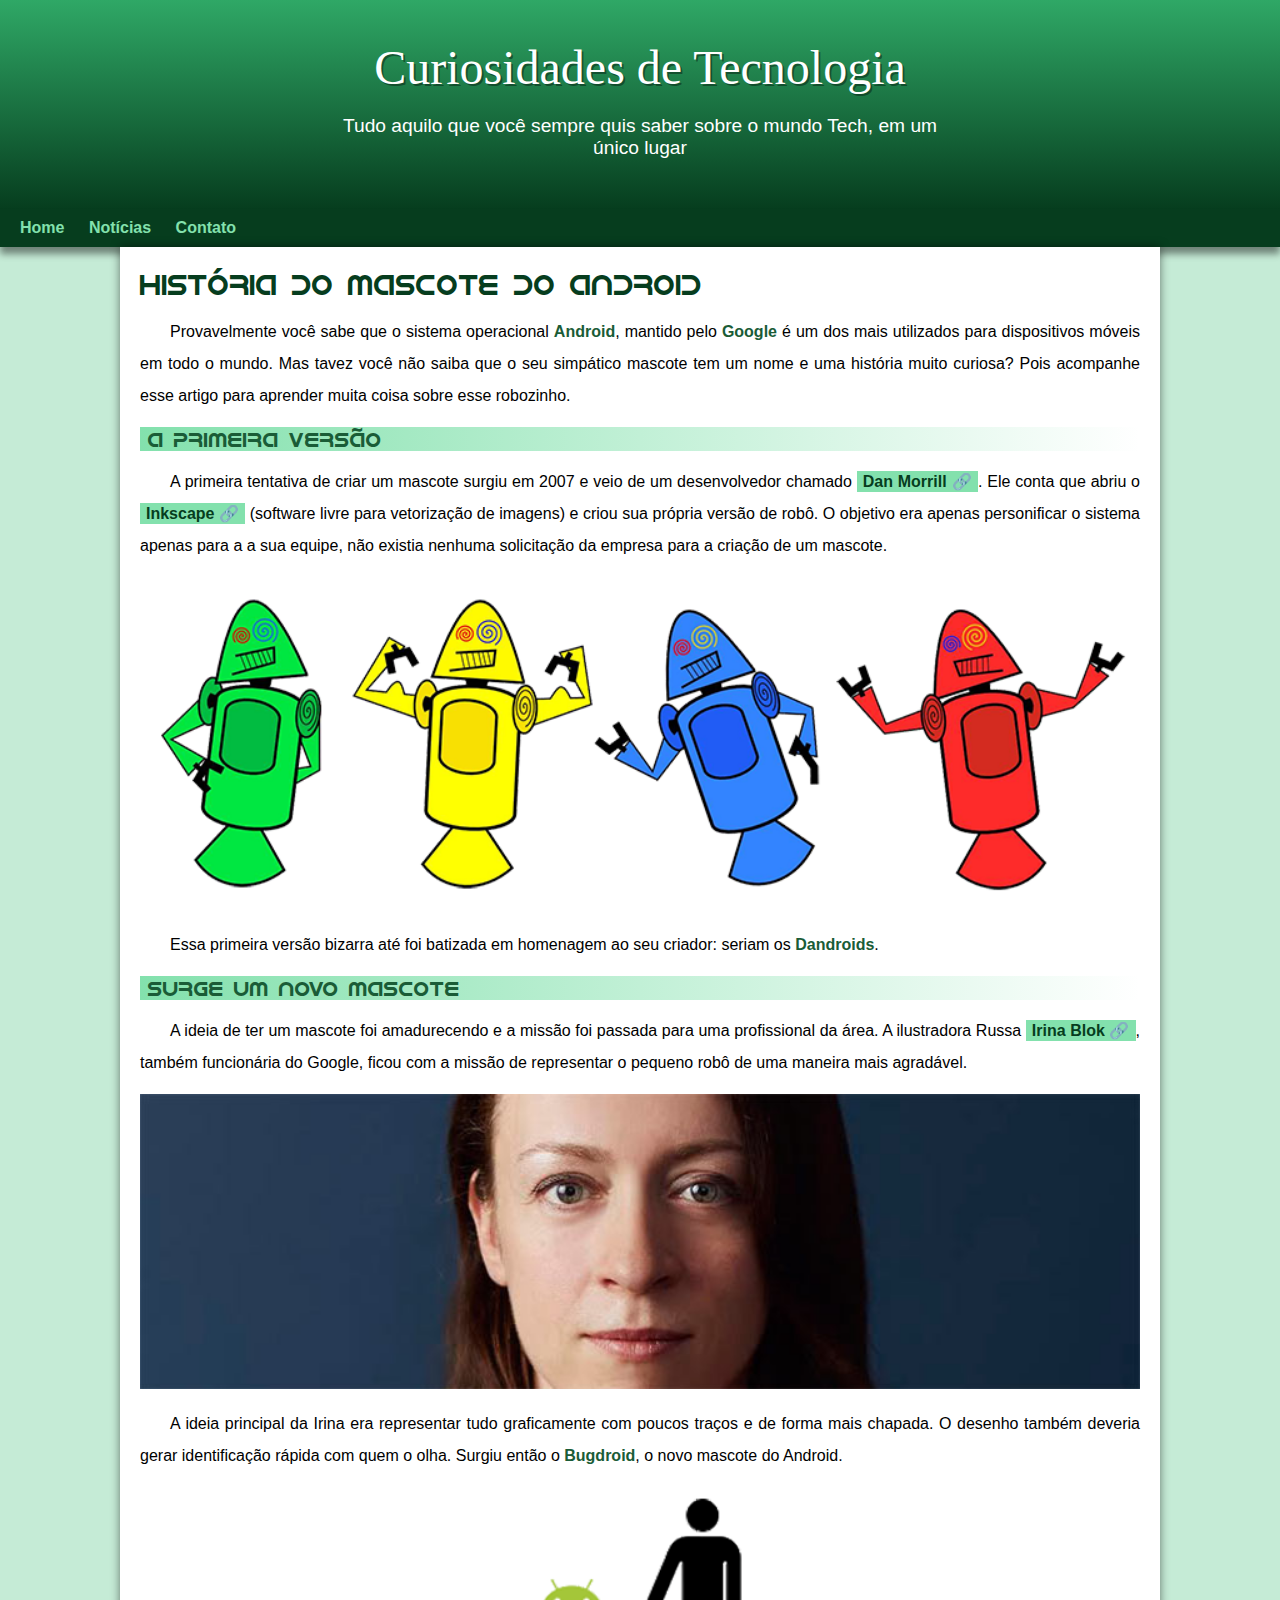
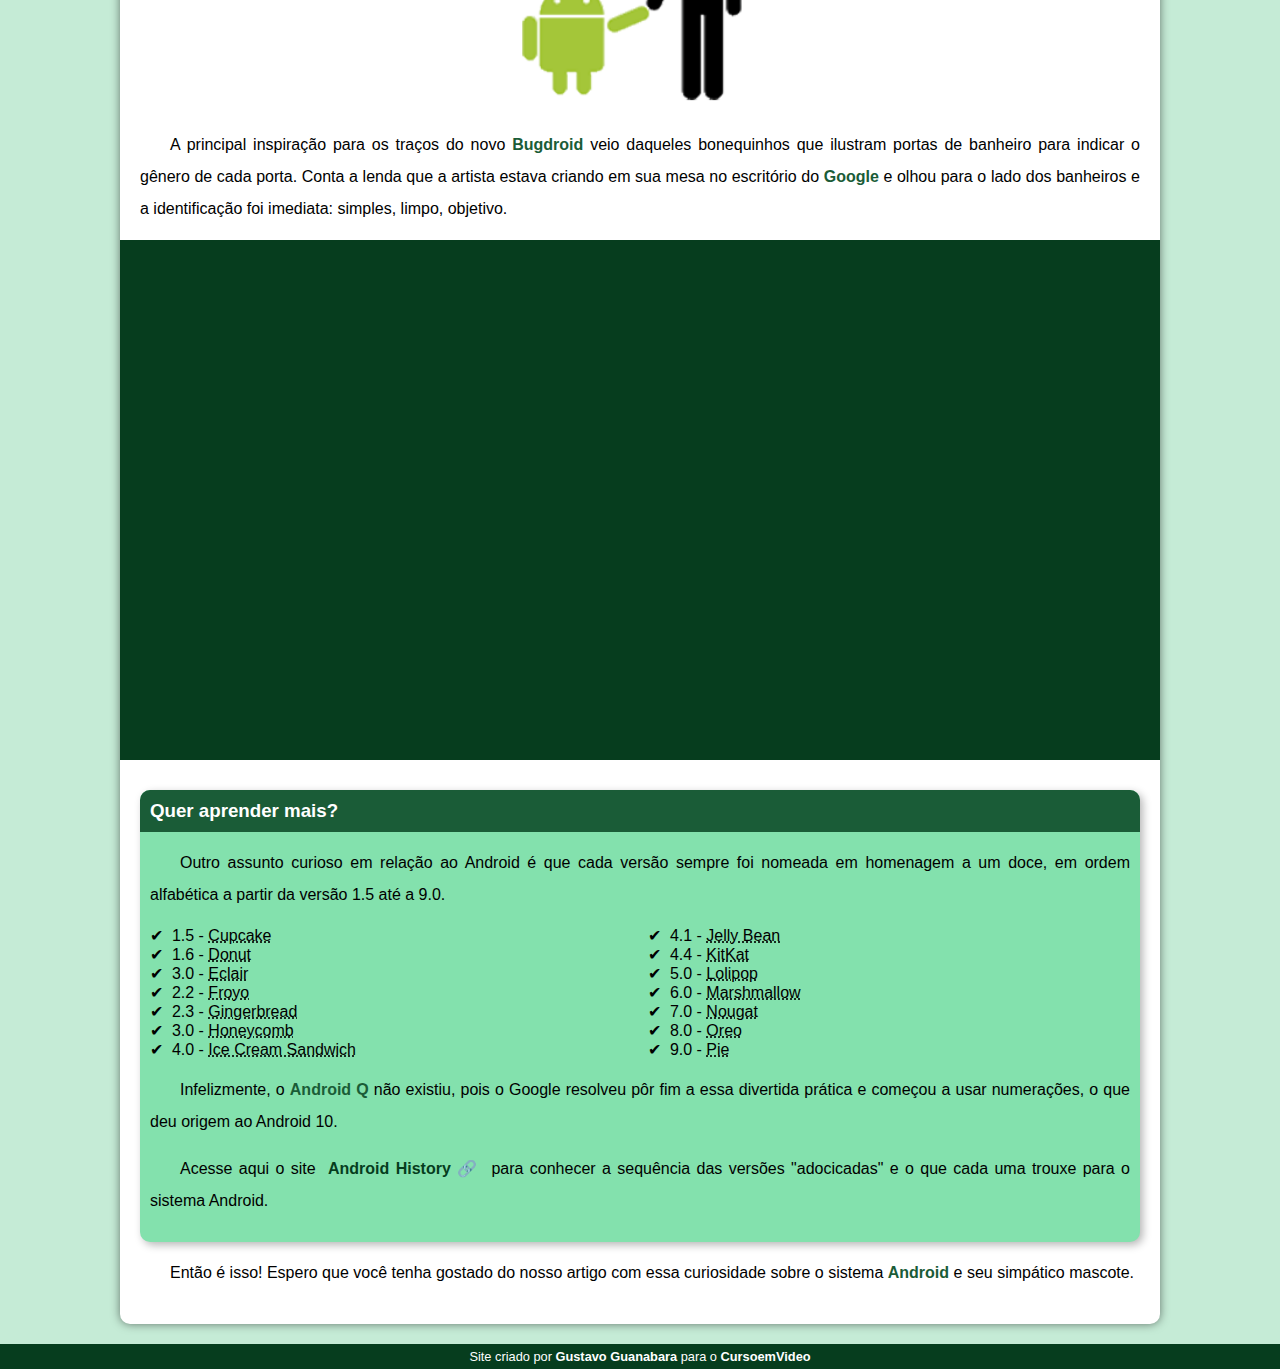
<file: index.html>
<!DOCTYPE html>
<html lang="pt-br">
<head>
    <meta charset="UTF-8">
    <meta http-equiv="X-UA-Compatible" content="IE=edge">
    <meta name="viewport" content="width=device-width, initial-scale=1.0">
    <title>Desafio 010</title>
    <link rel="shortcut icon" href="imagens/favicon.ico" type="image/x-icon">
    <link rel="stylesheet" href="estilo/style.css">
</head>
<body>
    <header>
        <h1>Curiosidades de Tecnologia</h1>
        <p>Tudo aquilo que você sempre quis saber sobre o mundo Tech, em um único lugar</p>
    </header>
    <nav>
        <a href="#">Home</a>
        <a href="#">Notícias</a>
        <a href="#">Contato</a>
    </nav>
    <main>
        <article>
            <h1>História do Mascote do Android</h1>

            <p>Provavelmente você sabe que o sistema operacional <strong>Android</strong>, mantido pelo <strong>Google</strong> é um dos mais utilizados para dispositivos móveis em todo o mundo. Mas tavez você não saiba que o seu simpático mascote tem um nome e uma história muito curiosa? Pois acompanhe esse artigo para aprender muita coisa sobre esse robozinho.</p>

            <h2>A primeira versão</h2>

            <p>A primeira tentativa de criar um mascote surgiu em 2007 e veio de um desenvolvedor chamado <a href="https://androidcommunity.com/dan-morrill-shows-us-the-android-mascot-that-almost-was-20130103/" target="_blank" class="externo">Dan Morrill</a>. Ele conta que abriu o <a href="https://inkscape.org/pt-br/" target="_blank" class="externo">Inkscape</a> (software livre para vetorização de imagens) e criou sua própria versão de robô. O objetivo era apenas personificar o sistema apenas para a a sua equipe, não existia nenhuma solicitação da empresa para a criação de um mascote.</p>

            <picture>
                <source media="(max-width: 670px)" srcset="imagens/dan-droids-pq.png">
                <img src="imagens/dan-droids.png" alt="Primeiro mascote do Android">
            </picture>

            <p>Essa primeira versão bizarra até foi batizada em homenagem ao seu criador: seriam os <strong>Dandroids</strong>.</p>

            <h2>Surge um novo mascote</h2>

            <p>A ideia de ter um mascote foi amadurecendo e a missão foi passada para uma profissional da área. A ilustradora Russa <a href="https://www.irinablok.com/android" target="_blank" class="externo">Irina Blok</a>, também funcionária do Google, ficou com a missão de representar o pequeno robô de uma maneira mais agradável.</p>

            <picture>
                <source media="(max-width:670px )" srcset="imagens/irina-blok-pq.jpg">
                <img src="imagens/irina-blok.jpg" alt="Irina Blok, criadora do Bugdroid">
            </picture>

            <p>A ideia principal da Irina era representar tudo graficamente com poucos traços e de forma mais chapada. O desenho também deveria gerar identificação rápida com quem o olha. Surgiu então o <strong>Bugdroid</strong>, o novo mascote do Android.</p>

            <img src="imagens/bugdroid.png" class="pequena" alt="Bugdroid">

            <p>A principal inspiração para os traços do novo <strong>Bugdroid</strong> veio daqueles bonequinhos que ilustram portas de banheiro para indicar o gênero de cada porta. Conta a lenda que a artista estava criando em sua mesa no escritório do <strong>Google</strong> e olhou para o lado dos banheiros e a identificação foi imediata: simples, limpo, objetivo.</p>

            <div class="video"><iframe width="560" height="315" src="https://www.youtube.com/embed/l2UDgpLz20M" title="YouTube video player" frameborder="0" allow="accelerometer; autoplay; clipboard-write; encrypted-media; gyroscope; picture-in-picture; web-share" allowfullscreen></iframe></div>
            
            <aside>
                <h3>Quer aprender mais?</h3>

                <p>Outro assunto curioso em relação ao Android é que cada versão sempre foi nomeada em homenagem a um doce, em ordem alfabética a partir da versão 1.5 até a 9.0.</p>

                <ul>
                    <li>1.5 - <abbr title="Bolo de Copo">Cupcake</abbr></li>
                    <li>1.6 - <abbr title="Rosquinha">Donut</abbr></li>
                    <li>3.0 - <abbr title="Bomba">Eclair</abbr></li>
                    <li>2.2 - <abbr title="Iogurte Congelado">Froyo</abbr></li>
                    <li>2.3 - <abbr title="Biscoito de Gengibre">Gingerbread</abbr></li>
                    <li>3.0 - <abbr title="Favo de Mel">Honeycomb</abbr></li>
                    <li>4.0 - <abbr title="Sanduiche de Sorvete">Ice Cream Sandwich</abbr></li>
                    <li>4.1 - <abbr title="Jujuba">Jelly Bean</abbr></li>
                    <li>4.4 - <abbr title="KitKat">KitKat</abbr></li>
                    <li>5.0 - <abbr title="Pirulito">Lolipop</abbr></li>
                    <li>6.0 - <abbr title="Marshmallow">Marshmallow</abbr></li>
                    <li>7.0 - <abbr title="Torrone">Nougat</abbr></li>
                    <li>8.0 - <abbr title="Oreo">Oreo</abbr></li>
                    <li>9.0 - <abbr title="Torta">Pie</abbr></li>
                    
                </ul>
                   
                <p>Infelizmente, o <strong>Android Q</strong> não existiu, pois o Google resolveu pôr fim a essa divertida prática e começou a usar numerações, o que deu origem ao Android 10.</p>

                <p>Acesse aqui o site <a href="https://www.android.com/intl/en_uk/history/#/donut" target="_blank" class="externo">Android History</a> para conhecer a sequência das versões "adocicadas" e o que cada uma trouxe para o sistema Android.</p>
            </aside>
            
            <p>Então é isso! Espero que você tenha gostado do nosso artigo com essa curiosidade sobre o sistema <strong>Android</strong> e seu simpático mascote.</p>
        </article>
    </main>
    <footer>
        <p>Site criado por <a href="https://gustavoguanabara.github.io/" target="_blank" >Gustavo Guanabara</a> para o <a href="youtube.com/cursoemvideo" target="_blank">CursoemVideo</a></p>
    </footer>
</body>
</html>
</file>
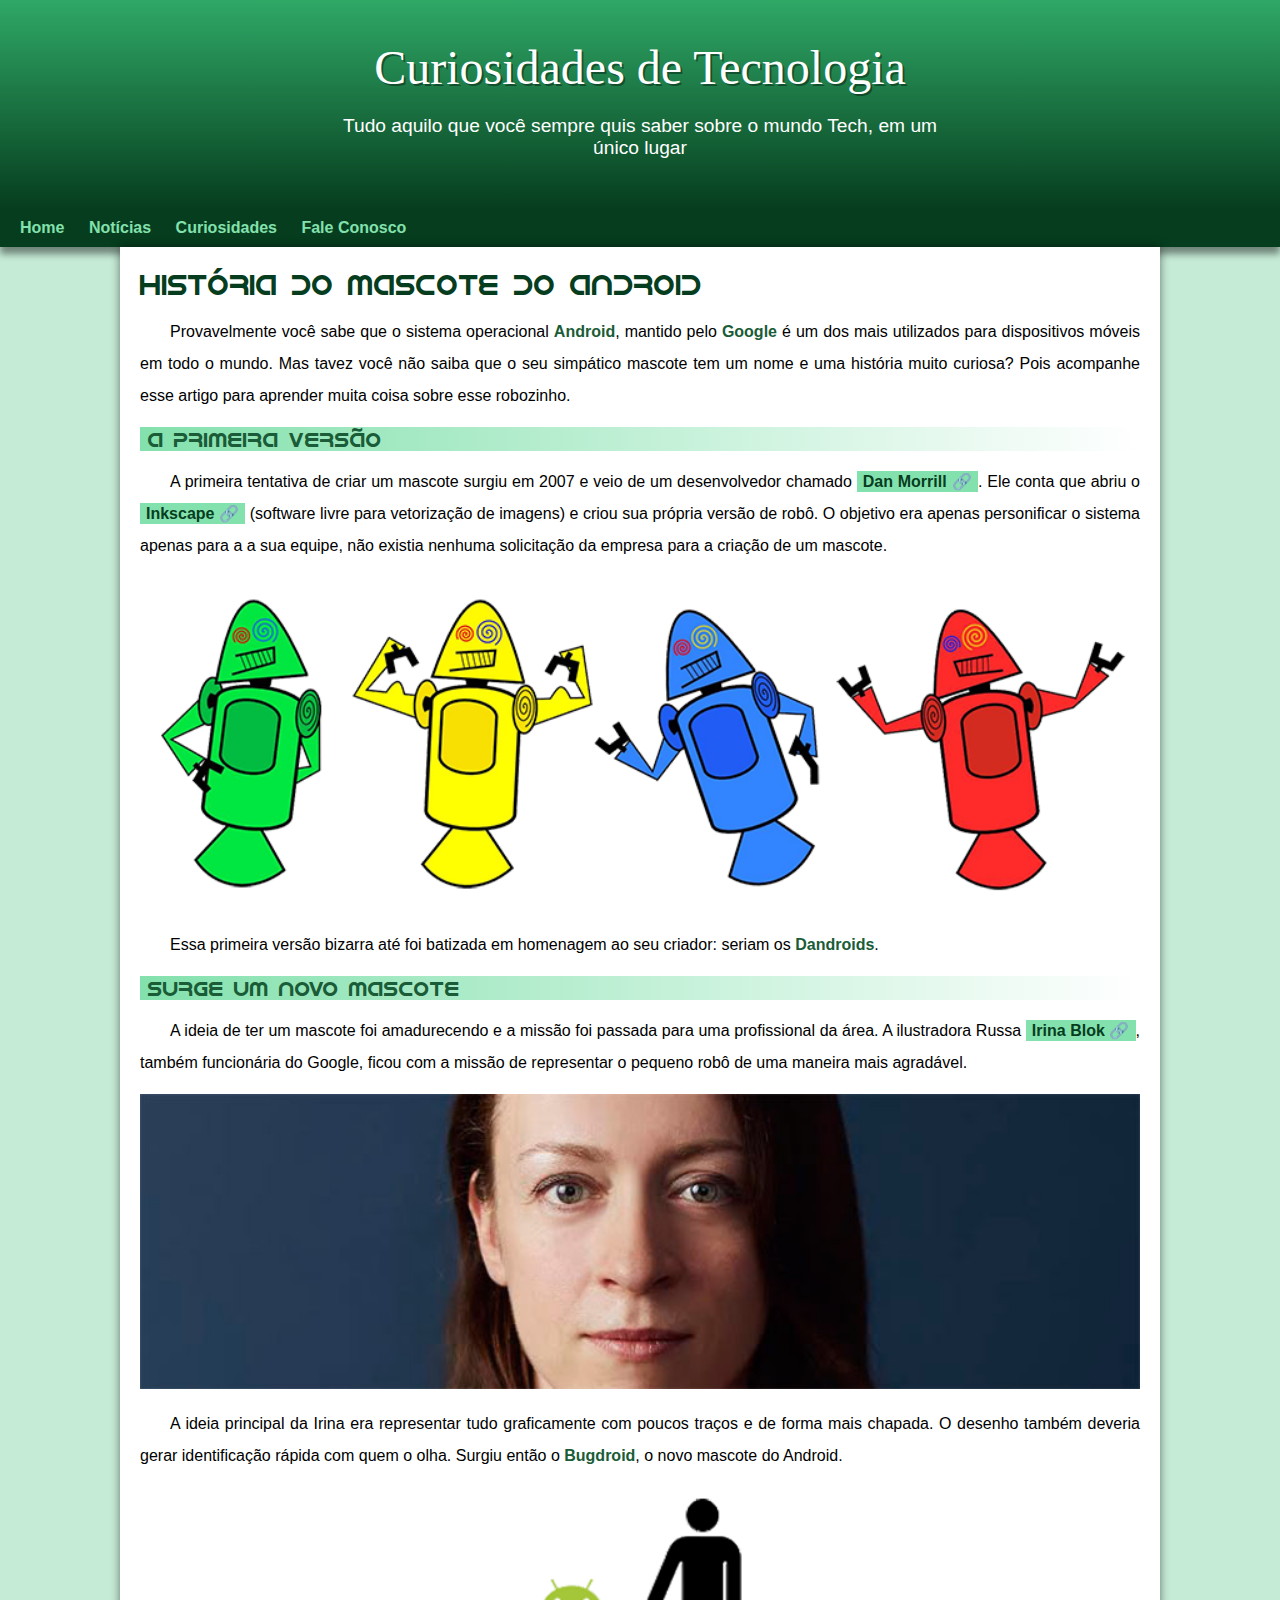
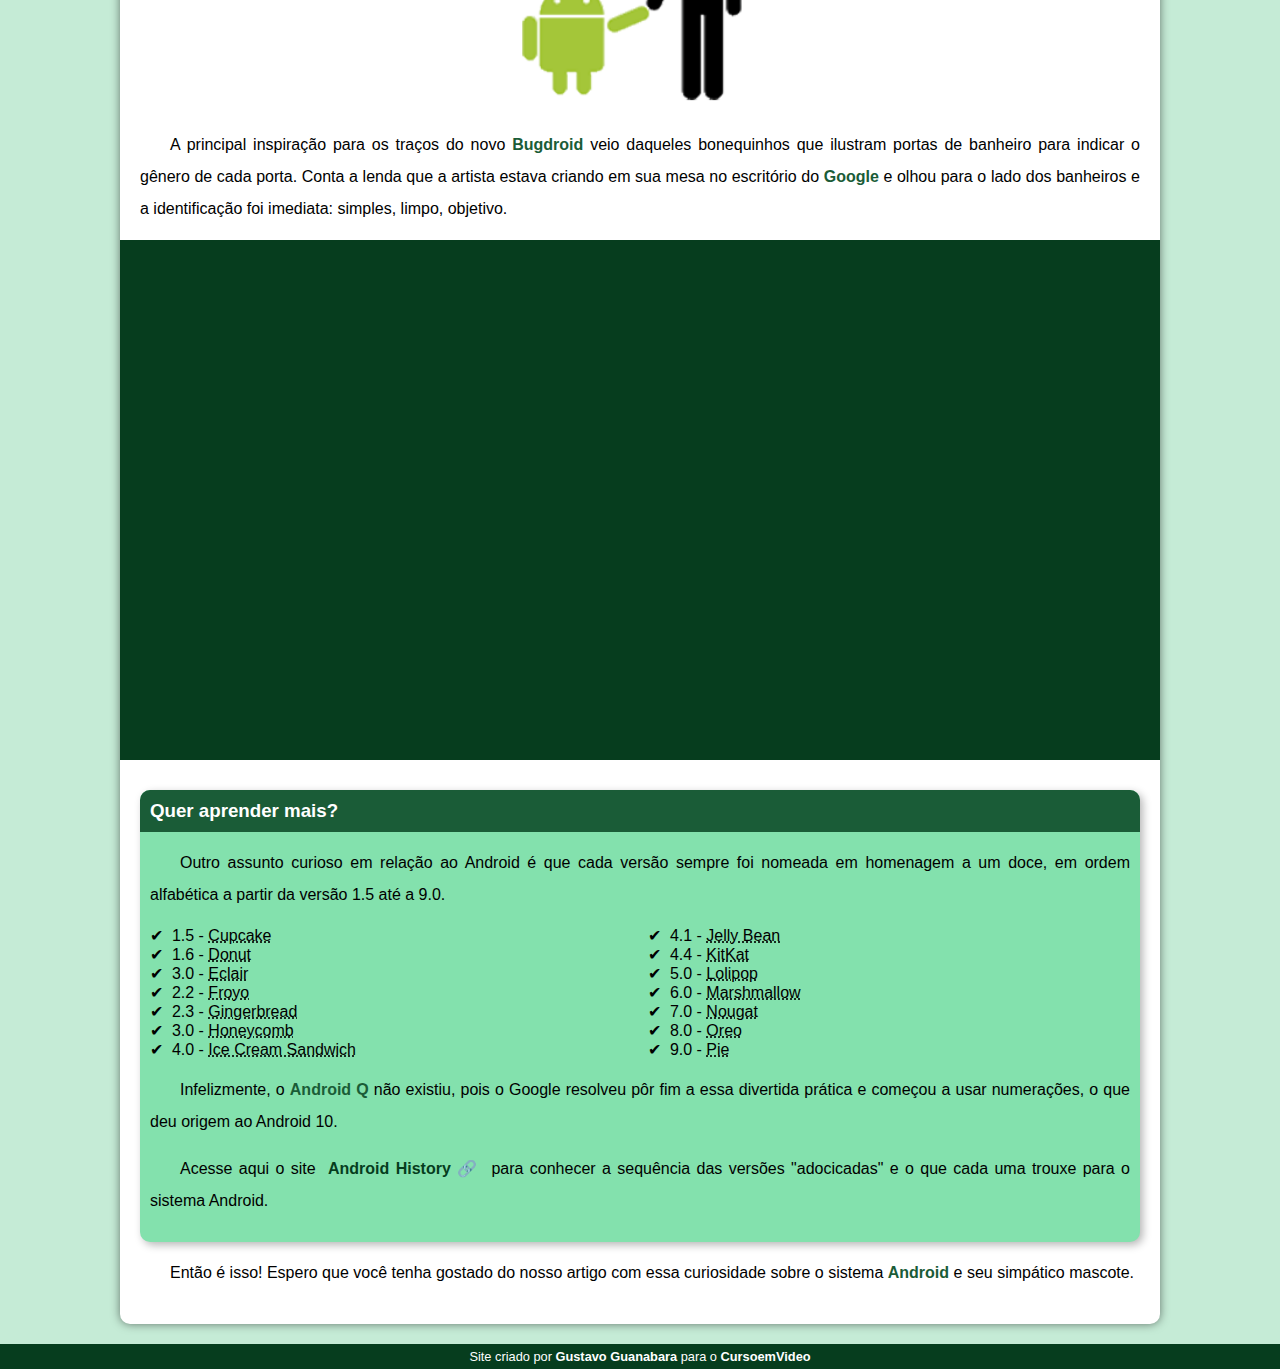
<file: index.html.html>
<!DOCTYPE html>
<html lang="pt-br">
<head>
    <meta charset="UTF-8">
    <meta http-equiv="X-UA-Compatible" content="IE=edge">
    <meta name="viewport" content="width=device-width, initial-scale=1.0">
    <title>Desafio 010</title>
    <link rel="shortcut icon" href="imagens/favicon.ico" type="image/x-icon">
    <link rel="stylesheet" href="estilo/style.css">
</head>
<body>
    <header>
        <h1>Curiosidades de Tecnologia</h1>
        <p>Tudo aquilo que você sempre quis saber sobre o mundo Tech, em um único lugar</p>
    </header>
    <nav>
        <a href="#">Home</a>
        <a href="#">Notícias</a>
        <a href="#">Curiosidades</a>
        <a href="#">Fale Conosco</a>
    </nav>
    <main>
        <article>
            <h1>História do Mascote do Android</h1>

            <p>Provavelmente você sabe que o sistema operacional <strong>Android</strong>, mantido pelo <strong>Google</strong> é um dos mais utilizados para dispositivos móveis em todo o mundo. Mas tavez você não saiba que o seu simpático mascote tem um nome e uma história muito curiosa? Pois acompanhe esse artigo para aprender muita coisa sobre esse robozinho.</p>

            <h2>A primeira versão</h2>

            <p>A primeira tentativa de criar um mascote surgiu em 2007 e veio de um desenvolvedor chamado <a href="https://androidcommunity.com/dan-morrill-shows-us-the-android-mascot-that-almost-was-20130103/" target="_blank" class="externo">Dan Morrill</a>. Ele conta que abriu o <a href="https://inkscape.org/pt-br/" target="_blank" class="externo">Inkscape</a> (software livre para vetorização de imagens) e criou sua própria versão de robô. O objetivo era apenas personificar o sistema apenas para a a sua equipe, não existia nenhuma solicitação da empresa para a criação de um mascote.</p>

            <picture>
                <source media="(max-width: 670px)" srcset="imagens/dan-droids-pq.png">
                <img src="imagens/dan-droids.png" alt="Primeiro mascote do Android">
            </picture>

            <p>Essa primeira versão bizarra até foi batizada em homenagem ao seu criador: seriam os <strong>Dandroids</strong>.</p>

            <h2>Surge um novo mascote</h2>

            <p>A ideia de ter um mascote foi amadurecendo e a missão foi passada para uma profissional da área. A ilustradora Russa <a href="https://www.irinablok.com/android" target="_blank" class="externo">Irina Blok</a>, também funcionária do Google, ficou com a missão de representar o pequeno robô de uma maneira mais agradável.</p>

            <picture>
                <source media="(max-width:670px )" srcset="imagens/irina-blok-pq.jpg">
                <img src="imagens/irina-blok.jpg" alt="Irina Blok, criadora do Bugdroid">
            </picture>

            <p>A ideia principal da Irina era representar tudo graficamente com poucos traços e de forma mais chapada. O desenho também deveria gerar identificação rápida com quem o olha. Surgiu então o <strong>Bugdroid</strong>, o novo mascote do Android.</p>

            <img src="imagens/bugdroid.png" class="pequena" alt="Bugdroid">

            <p>A principal inspiração para os traços do novo <strong>Bugdroid</strong> veio daqueles bonequinhos que ilustram portas de banheiro para indicar o gênero de cada porta. Conta a lenda que a artista estava criando em sua mesa no escritório do <strong>Google</strong> e olhou para o lado dos banheiros e a identificação foi imediata: simples, limpo, objetivo.</p>

            <div class="video"><iframe width="560" height="315" src="https://www.youtube.com/embed/l2UDgpLz20M" title="YouTube video player" frameborder="0" allow="accelerometer; autoplay; clipboard-write; encrypted-media; gyroscope; picture-in-picture; web-share" allowfullscreen></iframe></div>
            
            <aside>
                <h3>Quer aprender mais?</h3>

                <p>Outro assunto curioso em relação ao Android é que cada versão sempre foi nomeada em homenagem a um doce, em ordem alfabética a partir da versão 1.5 até a 9.0.</p>

                <ul>
                    <li>1.5 - <abbr title="Bolo de Copo">Cupcake</abbr></li>
                    <li>1.6 - <abbr title="Rosquinha">Donut</abbr></li>
                    <li>3.0 - <abbr title="Bomba">Eclair</abbr></li>
                    <li>2.2 - <abbr title="Iogurte Congelado">Froyo</abbr></li>
                    <li>2.3 - <abbr title="Biscoito de Gengibre">Gingerbread</abbr></li>
                    <li>3.0 - <abbr title="Favo de Mel">Honeycomb</abbr></li>
                    <li>4.0 - <abbr title="Sanduiche de Sorvete">Ice Cream Sandwich</abbr></li>
                    <li>4.1 - <abbr title="Jujuba">Jelly Bean</abbr></li>
                    <li>4.4 - <abbr title="KitKat">KitKat</abbr></li>
                    <li>5.0 - <abbr title="Pirulito">Lolipop</abbr></li>
                    <li>6.0 - <abbr title="Marshmallow">Marshmallow</abbr></li>
                    <li>7.0 - <abbr title="Torrone">Nougat</abbr></li>
                    <li>8.0 - <abbr title="Oreo">Oreo</abbr></li>
                    <li>9.0 - <abbr title="Torta">Pie</abbr></li>
                    
                </ul>
                   
                <p>Infelizmente, o <strong>Android Q</strong> não existiu, pois o Google resolveu pôr fim a essa divertida prática e começou a usar numerações, o que deu origem ao Android 10.</p>

                <p>Acesse aqui o site <a href="https://www.android.com/intl/en_uk/history/#/donut" target="_blank" class="externo">Android History</a> para conhecer a sequência das versões "adocicadas" e o que cada uma trouxe para o sistema Android.</p>
            </aside>
            
            <p>Então é isso! Espero que você tenha gostado do nosso artigo com essa curiosidade sobre o sistema <strong>Android</strong> e seu simpático mascote.</p>
        </article>
    </main>
    <footer>
        <p>Site criado por <a href="https://gustavoguanabara.github.io/" target="_blank" >Gustavo Guanabara</a> para o <a href="youtube.com/cursoemvideo" target="_blank">CursoemVideo</a></p>
    </footer>
</body>
</html>
</file>
<file: estilo/style.css>
@charset "UTF-8";

@font-face {
    font-family:'Android';
    src: url('/fontes/idroid.otf') format('opentype');
    font-weight: normal;
}

@import url('https://fonts.googleapis.com/css2?family=Bebas+Neue&display=swap');

:root{
    --cor0: #c5ebd6;
    --cor1: #83e1ad;
    --cor2: #3ddc84;
    --cor3: #2fa866;
    --cor4: #1a5c37;
    --cor5: #063d1e;

    --fonte-padrao: arial, Verdana, Helvetica, sans-serif;
    --fonte-destaque: 'Bebas Neue', cursive;
    --fonte-android: 'Android', cursive;
}

*{
    margin: 0px;
    padding: 0px;
}

body{
    background-color: var(--cor0);
    font-family: var(--fonte-padrao);
   
}

.externo:after{
    content: '\00A0\1F517';
}

header{
    background-image: linear-gradient(to bottom, var(--cor3), var(--cor5));
    background-color: var(--cor4);
    min-height: 150px;
    text-align: center;
    padding-top: 40px;
    
}

header > h1{
    
    color: white;
    font-family: var(--fonte-destaque);
    font-size: 3em;
    font-weight: normal;
    margin-bottom: 20px;
    text-shadow: 2px 2px 0px rgba(0, 0, 0, 0.384);
}

header > p{
    color: white;
    font-family: var(--fonte-padrao);
    font-size: 1.2em;
    max-width: 600px;
    margin: auto;
    padding-right: 10px;
    padding-left: 10px;
    padding-bottom: 50px;
}

nav{
    background-color: var(--cor5);
    padding: 10px;
    box-shadow: 0px 7px 7px #00000070;
}

nav > a{
    color: var(--cor1);
    padding: 10px;
    text-decoration: none;
    font-weight: bold;
    border-radius: 5px;
    transition-duration: .4s;
}

nav > a:hover{
    background-color: var(--cor3);
    color: var(--cor5);
}

main{
    background-color: white;
    min-width: 300px;
    max-width: 1000px;
    margin: auto;
    margin-bottom: 20px;
    padding: 20px;
    box-shadow: 0px 0px 10px rgba(0, 0, 0, 0.503);
    border-bottom-left-radius: 10px;
    border-bottom-right-radius: 10px;
}

main  h1{
    color: var(--cor5);
    font-family: var(--fonte-android);
    font-weight: normal;
    font-size: 1.8em;
}

main h2{
    font-family: var(--fonte-android);
    color: var(--cor4);
    font-size: 1.3em;
    font-weight: normal;
    background-image: linear-gradient(to right, var(--cor1), transparent);
    text-indent: 8px;
}

main p{
    margin: 15px 0px;
    text-align: justify;
    text-indent: 30px;
    font-size: 1em;
    line-height: 2em;
}

main a {
    text-decoration: none;
    font-weight: bold;
    background-color: var(--cor1);
    color: var(--cor5);
    padding: 2px 6px;
}

main a:hover{
    text-decoration: underline;
    color: var(--cor4);
}

main strong{
    color: var(--cor4);
    font-weight: bold;
}

main img{
    width: 100%;
}

.video{
    background-color: var(--cor5);
    margin: 0px -20px 30px -20px;
    padding: 20px;
    position: relative;
    padding-bottom: 50%;
}

.video > iframe{
    position: absolute;
    top: 5%;
    left: 5%;
    width: 90%;
    height: 90%;
    
}

.pequena{
    max-width: 350px;
    display: block;
    margin: auto;
}

aside{
    background-color: var(--cor1);
    border-radius: 10px;
    padding: 10px;
    box-shadow: 3px 3px 8px rgba(0, 0, 0, 0.287);
}

aside > h3{
    background-color: var(--cor4);
    color: white;
    padding: 10px;
    margin: -10px -10px 0px -10px;
    border-radius: 10px 10px 0px 0px;
}

aside > ul{
    list-style-type: '\2714\00A0\00A0';
    list-style-position: inside;
    columns: 2;
}

footer{
    background-color: var(--cor5);
    color: white;
    text-align: center;
    font-size: 0.8em;
    padding: 5px;
}

footer a{
    color: white;
    font-weight: bolder;
    text-decoration: none;
}

footer a:hover{
    text-decoration: underline;
    color: var(--cor1);
}
</file>
